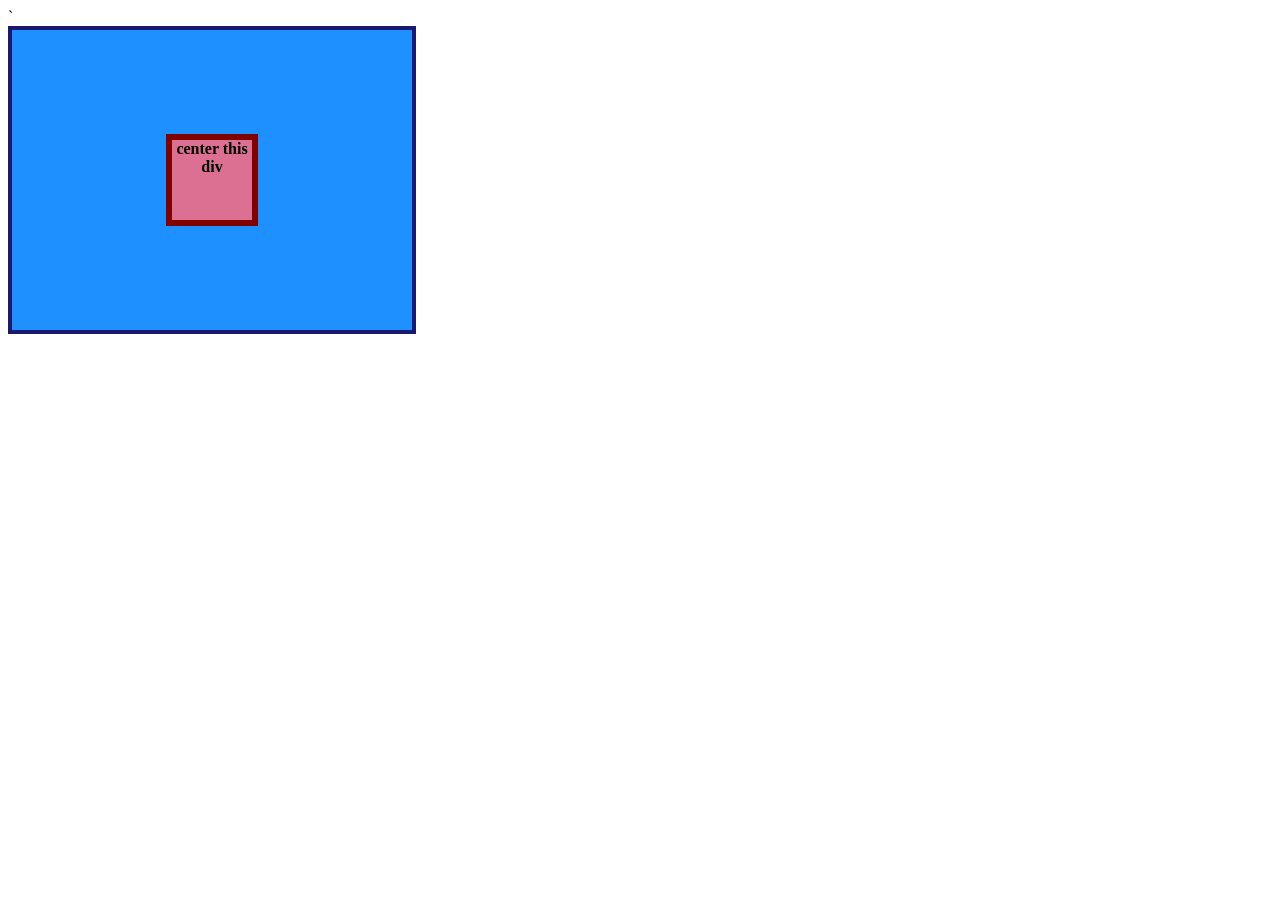
<file: flex/01-flex-center/index.html>
`<!DOCTYPE html>
<html lang="en">
  <head>
    <meta charset="UTF-8" />
    <meta http-equiv="X-UA-Compatible" content="IE=edge" />
    <meta name="viewport" content="width=device-width, initial-scale=1.0" />
    <title>CENTER THIS DIV</title>
    <link rel="stylesheet" href="style.css" />
  </head>
  <body>
    <div class="container">
      <div class="box">center this div</div>
    </div>
  </body>
</html>
</file>
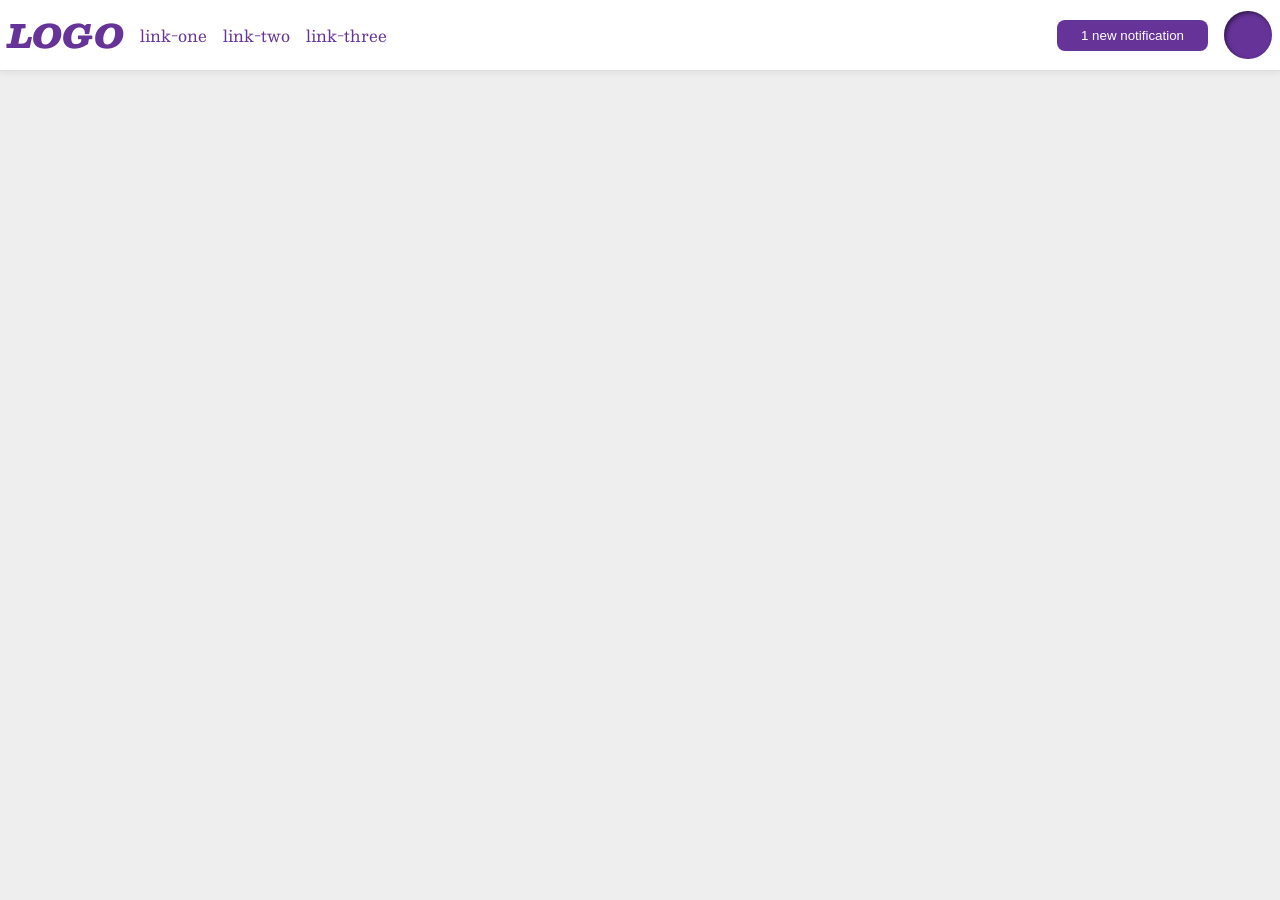
<file: flex/03-flex-header-2/index.html>
<!DOCTYPE html>
<html lang="en">
  <head>
    <meta charset="UTF-8" />
    <meta http-equiv="X-UA-Compatible" content="IE=edge" />
    <meta name="viewport" content="width=device-width, initial-scale=1.0" />
    <title>Flex Header 2</title>
    <link rel="stylesheet" href="style.css" />
  </head>
  <body>
    <div class="header">
      <div class="leftside">
        <div class="logo">LOGO</div>
        <ul class="links">
          <li><a href="https://google.com">link-one</a></li>
          <li><a href="https://google.com">link-two</a></li>
          <li><a href="https://google.com">link-three</a></li>
        </ul>
      </div>
      <div class="rightside">
        <button class="notifications">1 new notification</button>
        <div class="profile-image"></div>
      </div>
    </div>
  </body>
</html>
</file>
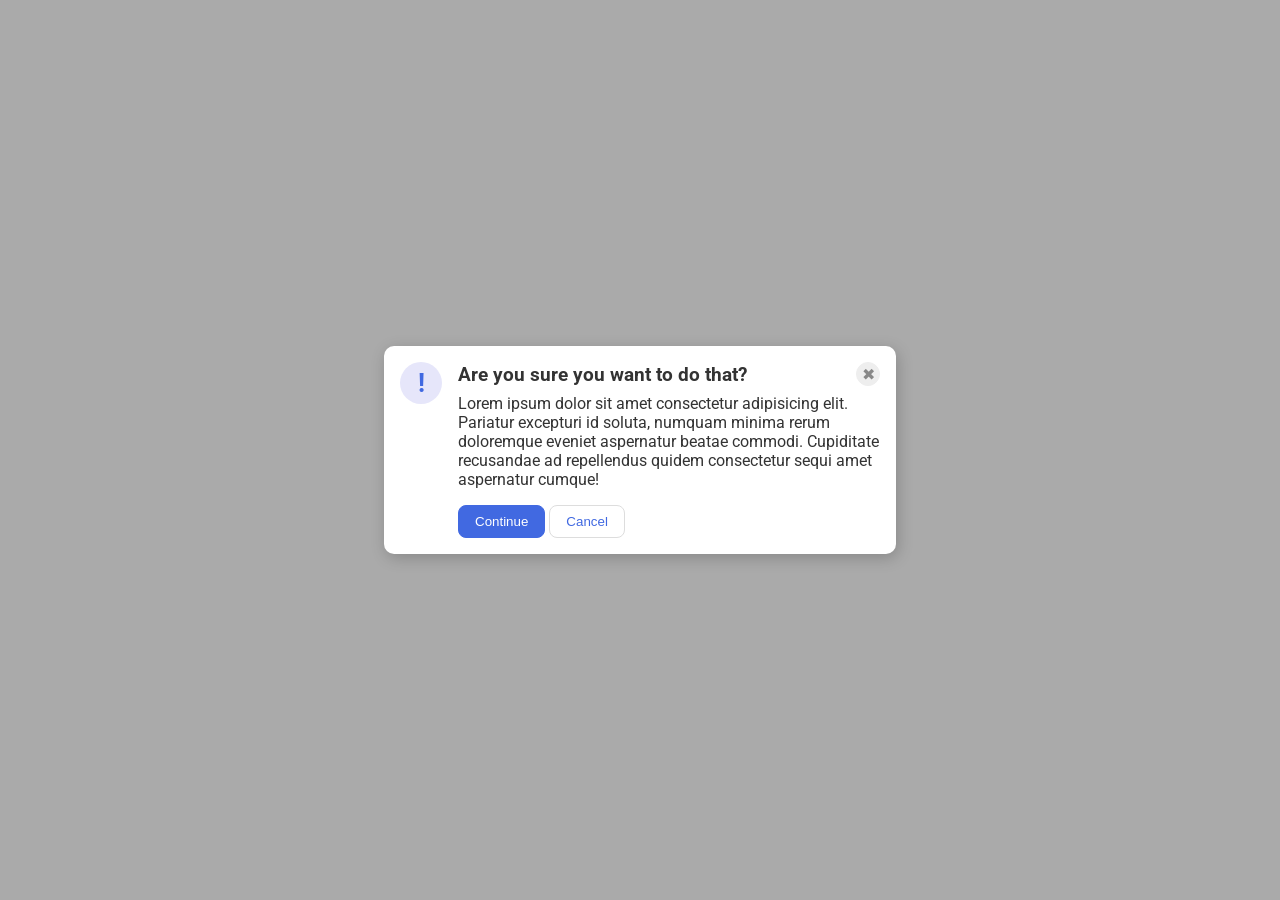
<file: flex/05-flex-modal/index.html>
<!DOCTYPE html>
<html lang="en">
  <head>
    <meta charset="UTF-8" />
    <meta http-equiv="X-UA-Compatible" content="IE=edge" />
    <meta name="viewport" content="width=device-width, initial-scale=1.0" />
    <link rel="stylesheet" href="style.css" />
    <title>Modal</title>
  </head>
  <body>
    <div class="modal">
      <div class="icon">!</div>
      <div class="container">
        <div class="header">
          Are you sure you want to do that?
          <button class="close-button">✖</button>
        </div>

        <div class="text">
          Lorem ipsum dolor sit amet consectetur adipisicing elit. Pariatur
          excepturi id soluta, numquam minima rerum doloremque eveniet
          aspernatur beatae commodi. Cupiditate recusandae ad repellendus quidem
          consectetur sequi amet aspernatur cumque!
        </div>
        <button class="continue">Continue</button>
        <button class="cancel">Cancel</button>
      </div>
    </div>
  </body>
</html>
</file>
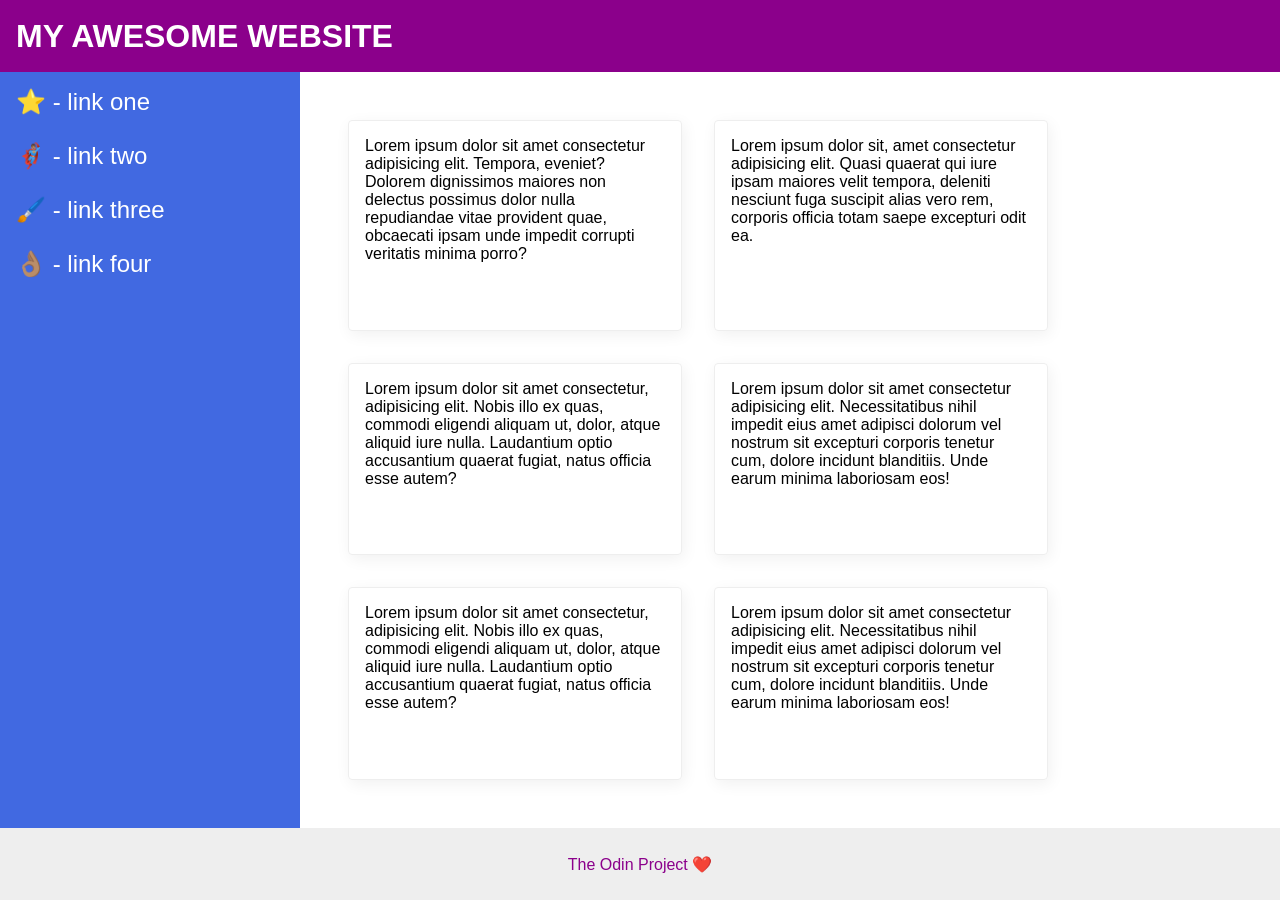
<file: flex/07-flex-layout-2/index.html>
<!DOCTYPE html>
<html lang="en">
  <head>
    <meta charset="UTF-8" />
    <meta http-equiv="X-UA-Compatible" content="IE=edge" />
    <meta name="viewport" content="width=device-width, initial-scale=1.0" />
    <title>The Holy Grail</title>
    <link rel="stylesheet" href="style.css" />
  </head>
  <body>
    <div class="header">MY AWESOME WEBSITE</div>
    <div class="content">
      <div class="sidebar">
        <ul>
          <li><a href="#">⭐ - link one</a></li>
          <li><a href="#">🦸🏽‍♂️ - link two</a></li>
          <li><a href="#">🖌️ - link three</a></li>
          <li><a href="#">👌🏽 - link four</a></li>
        </ul>
      </div>
      <div class="cards">
        <div class="card">
          Lorem ipsum dolor sit amet consectetur adipisicing elit. Tempora,
          eveniet? Dolorem dignissimos maiores non delectus possimus dolor nulla
          repudiandae vitae provident quae, obcaecati ipsam unde impedit
          corrupti veritatis minima porro?
        </div>
        <div class="card">
          Lorem ipsum dolor sit, amet consectetur adipisicing elit. Quasi
          quaerat qui iure ipsam maiores velit tempora, deleniti nesciunt fuga
          suscipit alias vero rem, corporis officia totam saepe excepturi odit
          ea.
        </div>
        <div class="card">
          Lorem ipsum dolor sit amet consectetur, adipisicing elit. Nobis illo
          ex quas, commodi eligendi aliquam ut, dolor, atque aliquid iure nulla.
          Laudantium optio accusantium quaerat fugiat, natus officia esse autem?
        </div>
        <div class="card">
          Lorem ipsum dolor sit amet consectetur adipisicing elit.
          Necessitatibus nihil impedit eius amet adipisci dolorum vel nostrum
          sit excepturi corporis tenetur cum, dolore incidunt blanditiis. Unde
          earum minima laboriosam eos!
        </div>
        <div class="card">
          Lorem ipsum dolor sit amet consectetur, adipisicing elit. Nobis illo
          ex quas, commodi eligendi aliquam ut, dolor, atque aliquid iure nulla.
          Laudantium optio accusantium quaerat fugiat, natus officia esse autem?
        </div>
        <div class="card">
          Lorem ipsum dolor sit amet consectetur adipisicing elit.
          Necessitatibus nihil impedit eius amet adipisci dolorum vel nostrum
          sit excepturi corporis tenetur cum, dolore incidunt blanditiis. Unde
          earum minima laboriosam eos!
        </div>
      </div>
    </div>
    <div class="footer">The Odin Project ❤️</div>
  </body>
</html>
</file>
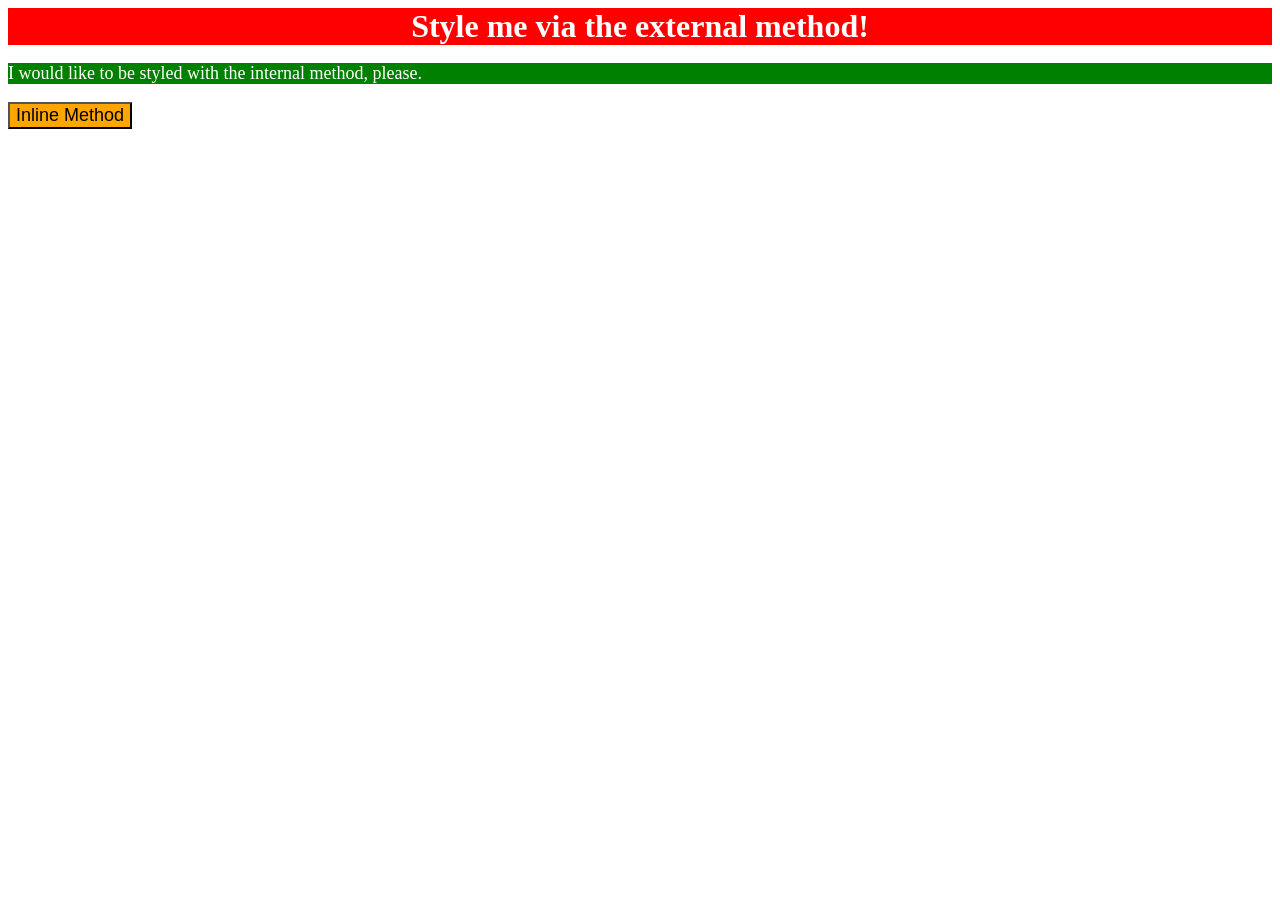
<file: foundations/01-css-methods/index.html>
<!DOCTYPE html>
<html lang="en">
  <head>
    <style>
      p {
        background-color: green;
        color: white;
        font-size: 18px;
      }
    </style>
    <meta charset="UTF-8" />
    <meta http-equiv="X-UA-Compatible" content="IE=edge" />
    <meta name="viewport" content="width=device-width, initial-scale=1.0" />
    <link rel="stylesheet" href="styles.css" />
    <title>Methods for Adding CSS</title>
  </head>
  <body>
    <div>Style me via the external method!</div>
    <p>I would like to be styled with the internal method, please.</p>
    <button style="background-color: orange; font-size: 18px">
      Inline Method
    </button>
  </body>
</html>
</file>
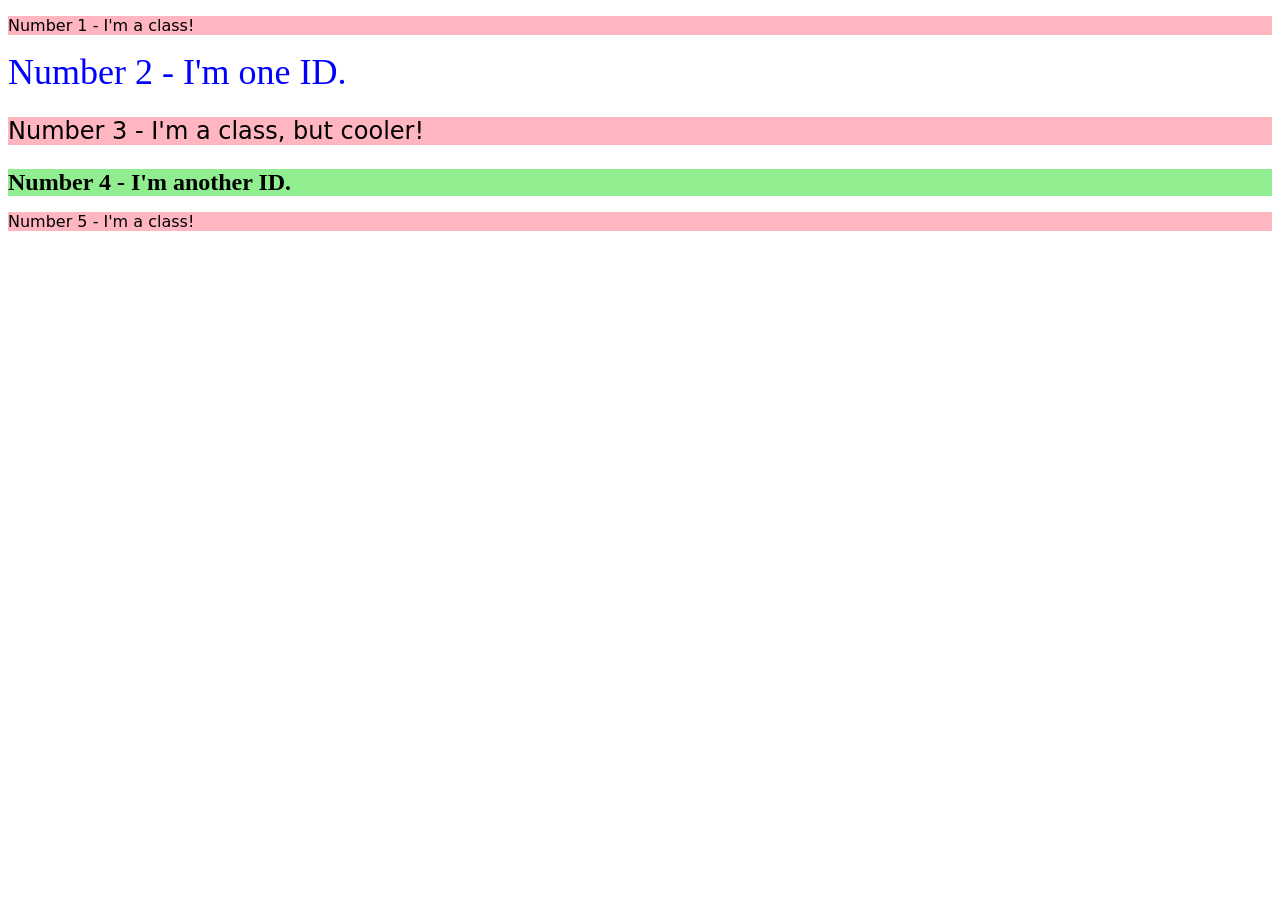
<file: foundations/02-class-id-selectors/index.html>
<!DOCTYPE html>
<html lang="en">
  <head>
    <meta charset="UTF-8" />
    <meta http-equiv="X-UA-Compatible" content="IE=edge" />
    <meta name="viewport" content="width=device-width, initial-scale=1.0" />
    <title>Class and ID Selectors</title>
    <link rel="stylesheet" href="style.css" />
  </head>
  <body>
    <p class="odd">Number 1 - I'm a class!</p>
    <div id="second">Number 2 - I'm one ID.</div>
    <p class="odd font-size-24px">Number 3 - I'm a class, but cooler!</p>
    <div class="font-size-24px" id="fourth">Number 4 - I'm another ID.</div>
    <p class="odd">Number 5 - I'm a class!</p>
  </body>
</html>
</file>
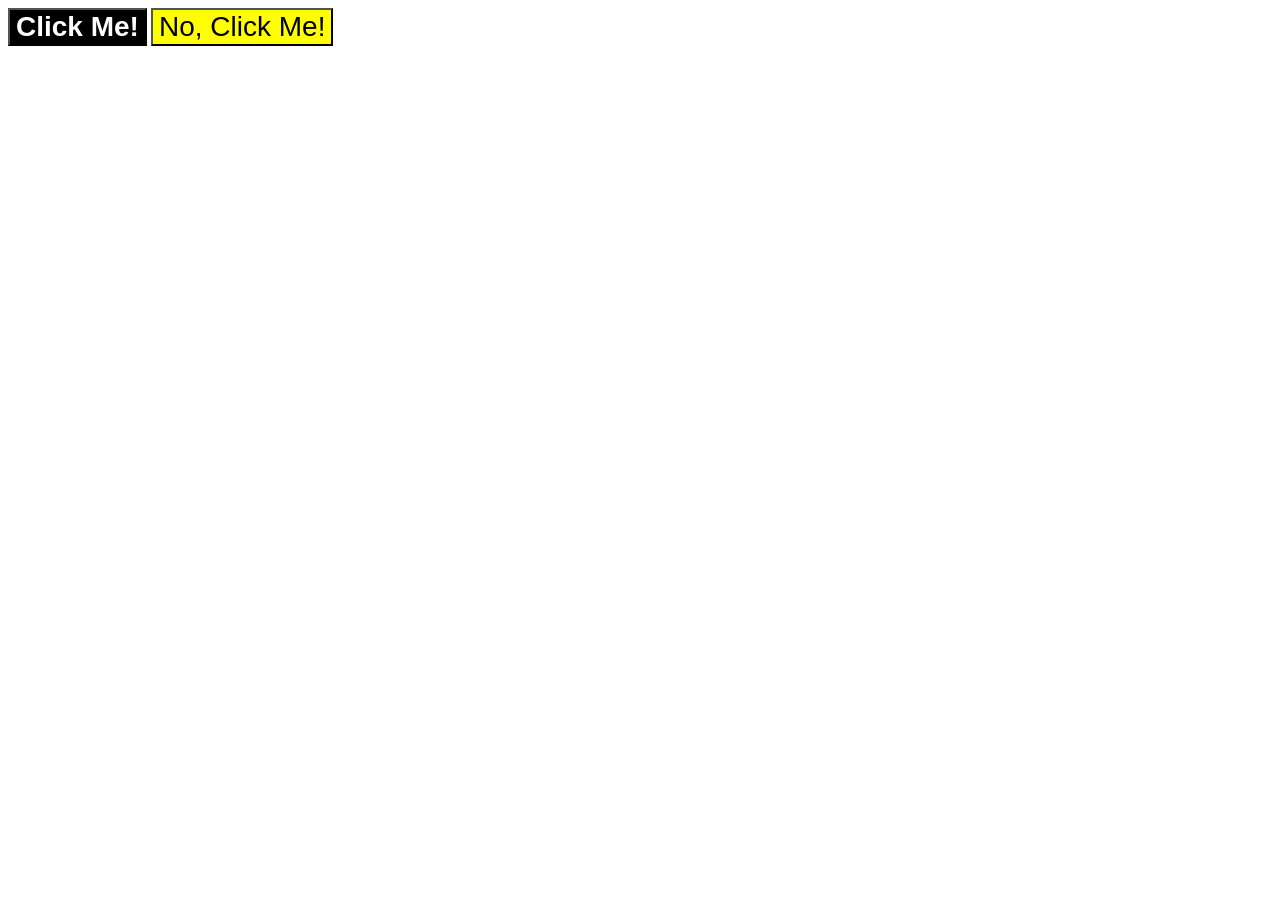
<file: foundations/03-grouping-selectors/index.html>
<!DOCTYPE html>
<html lang="en">
  <head>
    <meta charset="UTF-8" />
    <meta http-equiv="X-UA-Compatible" content="IE=edge" />
    <meta name="viewport" content="width=device-width, initial-scale=1.0" />
    <title>Grouping Selectors</title>
    <link rel="stylesheet" href="style.css" />
  </head>
  <body>
    <button class="first-element">Click Me!</button>
    <button class="second-element">No, Click Me!</button>
  </body>
</html>
</file>
<file: flex/01-flex-center/style.css>
.container {
  display: flex;
  align-items: center;
  justify-content: center;
  background: dodgerblue;
  border: 4px solid midnightblue;
  width: 400px;
  height: 300px;
}

.box {
  background: palevioletred;
  font-weight: bold;
  text-align: center;
  border: 6px solid maroon;
  width: 80px;
  height: 80px;
}
</file>
<file: flex/03-flex-header-2/style.css>
/* this is some magical font-importing.  
you'll learn about it later. */
@import url("https://fonts.googleapis.com/css2?family=Besley:ital,wght@0,400;1,900&display=swap");

body {
  margin: 0;
  background: #eee;
  font-family: Besley, serif;
}

.header {
  background: white;
  border-bottom: 1px solid #ddd;
  box-shadow: 0 0 8px rgba(0, 0, 0, 0.1);
  display: flex;
  justify-content: space-between;
  padding: 8px;
}

.profile-image {
  background: rebeccapurple;
  box-shadow: inset 2px 2px 4px rgba(0, 0, 0, 0.5);
  border-radius: 50%;
  width: 48px;
  height: 48px;
}

.logo {
  color: rebeccapurple;
  font-size: 32px;
  font-weight: 900;
  font-style: italic;
}

button {
  border: none;
  border-radius: 8px;
  background: rebeccapurple;
  color: white;
  padding: 8px 24px;
}

a {
  /* this removes the line under our links */
  text-decoration: none;
  color: rebeccapurple;
}

ul {
  list-style-type: none;
  display: flex;
  margin: 0;
  padding: 0;
  gap: 16px;
}

.rightside,
.leftside {
  display: flex;
  align-items: center;
  gap: 16px;
}
</file>
<file: flex/05-flex-modal/style.css>
@import url("https://fonts.googleapis.com/css2?family=Roboto:wght@400;700&display=swap");

html,
body {
  height: 100%;
}

body {
  font-family: Roboto, sans-serif;
  margin: 0;
  background: #aaa;
  color: #333;
  /* I'll give you this one for free lol */
  display: flex;
  align-items: center;
  justify-content: center;
}

.modal {
  background: white;
  width: 480px;
  border-radius: 10px;
  box-shadow: 2px 4px 16px rgba(0, 0, 0, 0.2);
  display: flex;
  padding: 16px;
  gap: 16px;
}

.icon {
  color: royalblue;
  font-size: 26px;
  font-weight: 700;
  background: lavender;
  width: 42px;
  height: 42px;
  border-radius: 50%;
  display: flex;
  align-items: center;
  justify-content: center;
  flex-shrink: 0;
}

.close-button {
  background: #eee;
  border-radius: 50%;
  color: #888;
  font-weight: 400;
  font-size: 16px;
  height: 24px;
  width: 24px;
  display: flex;
  align-items: center;
  justify-content: center;
  border: 1px solid #eee;
  padding: 0;
}

button {
  cursor: pointer;
  padding: 8px 16px;
  border-radius: 8px;
}

button.continue {
  background: royalblue;
  border: 1px solid royalblue;
  color: white;
}

button.cancel {
  background: white;
  border: 1px solid #ddd;
  color: royalblue;
}
.header {
  display: flex;
  align-items: center;
  justify-content: space-between;
  font-weight: bold;
  font-size: larger;
}

.text {
  margin-bottom: 16px;
  margin-top: 8px;
}
</file>
<file: flex/07-flex-layout-2/style.css>
body {
  font-family: -apple-system, BlinkMacSystemFont, "Segoe UI", Roboto, Oxygen,
    Ubuntu, Cantarell, "Open Sans", "Helvetica Neue", sans-serif;
  margin: 0;
  min-height: 100vh;
}

.header {
  height: 72px;
  background: darkmagenta;
  color: white;
  font-size: 32px;
  font-weight: 900;
  display: flex;
  align-items: center;
  padding-left: 16px;
}

.content {
  display: flex;
  flex: 1;
}

.sidebar {
  width: 300px;
  flex-shrink: 0;
  background: royalblue;
  box-sizing: border-box;
  padding: 16px;
}
li {
  margin-bottom: 16px;
}
.sidebar ul {
  display: flex;
  flex-direction: column;
  gap: 10px;
}
.sidebar ul,
a {
  font-size: 24px;
  text-decoration: none;
  color: white;
  list-style-type: none;
  margin: 0;
  padding: 0;
}

body {
  display: flex;
  flex-direction: column;
}

.cards {
  display: flex;
  padding: 48px;
  flex-wrap: wrap;
  gap: 32px;
}

.card {
  border: 1px solid #eee;
  box-shadow: 2px 4px 16px rgba(0, 0, 0, 0.06);
  border-radius: 4px;
  width: 300px;
  padding: 16px;
}
.footer {
  display: flex;
  height: 72px;
  background: #eee;
  color: darkmagenta;
  justify-content: center;
  align-items: center;
}
</file>
<file: foundations/01-css-methods/styles.css>
div {
  background-color: red;
  color: white;
  font-size: 32px;
  text-align: center;
  font-weight: bold;
}
</file>
<file: foundations/02-class-id-selectors/style.css>
.odd {
  background-color: rgb(255, 182, 193);
  font-family: Verdana, "Dejavu Sans", sans-serif;
}

#second {
  color: blue;
  font-size: 36px;
}

.font-size-24px {
  font-size: 24px;
}
#fourth {
  background-color: lightgreen;

  font-weight: bold;
}
</file>
<file: foundations/03-grouping-selectors/style.css>
.first-element,
.second-element {
  font-size: 28px;
  font-family: Helvetica, "Times New Roman", sans-serif;
}
.first-element {
  background-color: black;
  color: white;
  font-weight: bold;
}
.second-element {
  background-color: yellow;
}
</file>
